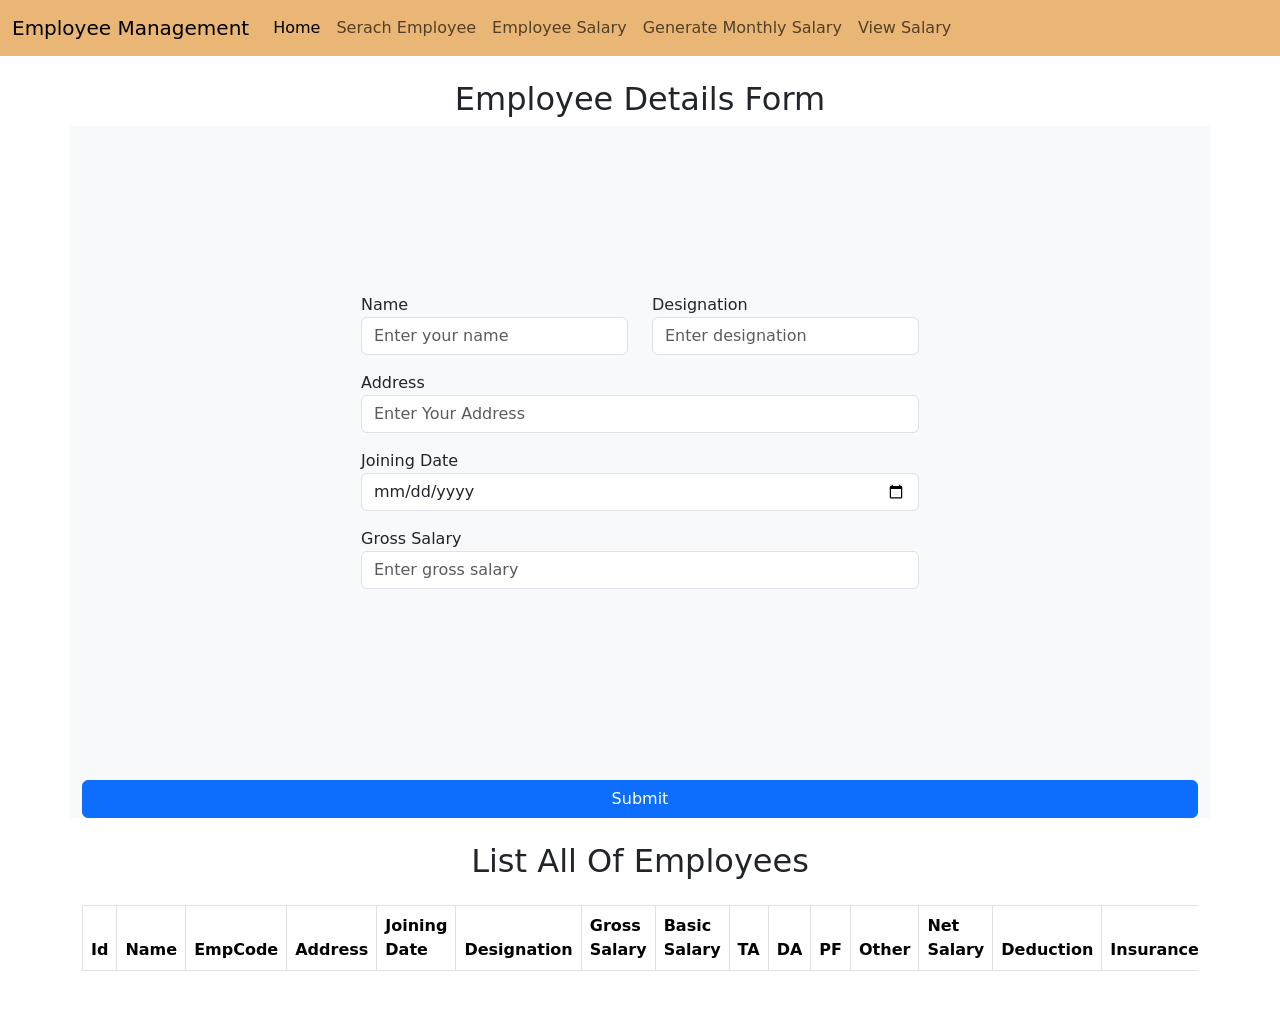
<file: addEmployee.html>
<!DOCTYPE html>
<html lang="en">
  <head>
    <meta charset="UTF-8" />
    <meta name="viewport" content="width=device-width, initial-scale=1.0" />
    <title>addEmployee</title>
    <link rel="stylesheet" href="style.css" />
    <link
      href="https://cdn.jsdelivr.net/npm/bootstrap@5.3.3/dist/css/bootstrap.min.css"
      rel="stylesheet"
      integrity="sha384-QWTKZyjpPEjISv5WaRU9OFeRpok6YctnYmDr5pNlyT2bRjXh0JMhjY6hW+ALEwIH"
      crossorigin="anonymous"
    />
    <link
      rel="stylesheet"
      href="https://cdnjs.cloudflare.com/ajax/libs/font-awesome/6.6.0/css/all.min.css"
      integrity="sha512-Kc323vGBEqzTmouAECnVceyQqyqdsSiqLQISBL29aUW4U/M7pSPA/gEUZQqv1cwx4OnYxTxve5UMg5GT6L4JJg=="
      crossorigin="anonymous"
      referrerpolicy="no-referrer"
    />
    <script src="https://code.jquery.com/jquery-3.6.0.min.js"></script>
  </head>

  <body>
    <nav class="navbar navbar-expand-lg navbar-light sticky-top">
      <div class="container-fluid">
        <a class="navbar-brand" href="#">Employee Management</a>
        <button
          class="navbar-toggler"
          type="button"
          data-bs-toggle="collapse"
          data-bs-target="#navbarNav"
          aria-controls="navbarNav"
          aria-expanded="false"
          aria-label="Toggle navigation"
        >
          <span class="navbar-toggler-icon"></span>
        </button>
        <div class="collapse navbar-collapse" id="navbarNav">
          <ul class="navbar-nav me-auto mb-2 mb-lg-0">
            <li class="nav-item">
              <a class="nav-link active" aria-current="page" href="index.html"
                >Home</a
              >
            </li>
            <div class="navbar-nav">
              <a class="nav-link" href="empDesignation.html">Serach Employee</a>
              <a class="nav-link" href="empSalary.html">Employee Salary</a>
             
              <a class="nav-link " href="addEmployeeSalary.html" >Generate Monthly Salary</a>
              <a class="nav-link " href="viewEmpSalary.html" >View Salary</a>

            </div>
          </ul>
          <!-- <form class="d-flex">
                    <button class="btn btn-outline-dark btn-light" type="button" onclick="window.location.href='addEmployee.html'">Add Employee</button>
                </form> -->
        </div>
      </div>
    </nav>

    <center>
      <div class="justify-content-center align-items-center mt-4">
        <h2>Employee Details Form</h2>
      </div>
    </center>
    <div class="container bg-light">
      <div
        class="d-flex justify-content-center align-items-center"
        style="min-height: 70vh"
      >
        <!-- <form class="w-50" onsubmit="submitForm(event)"> -->

        <form class="w-50" id="empform" onsubmit="saveemp()">
          <div class="row">
            <div class="col-md-6">
              <!-- <div class="form-group">
                <label for="inputId">Id</label>
                <input
                  type="number"
                  class="form-control"
                  id="inputId"
                  value="id"
                />
              </div> -->
              <div class="form-group">
                <label for="inputName">Name</label>
                <input
                  type="text"
                  class="form-control"
                  id="inputName"
                  placeholder="Enter your name" required
                />
              </div>
            </div>
            <div class="col-md-6">
              <div class="form-group">
                <label for="inputDesignation">Designation</label>
                <input
                  type="text"
                  class="form-control"
                  id="inputDesignation"
                  placeholder="Enter designation" required
                />
              </div>
            </div>
          </div>
          <div class="form-group mt-3">
            <label for="inputAddress">Address</label>
            <input
              type="text"
              class="form-control"
              id="inputAddress"
              placeholder="Enter Your Address" required
            />
          </div>
          <div class="form-group mt-3">
            <label for="inputJDate">Joining Date</label>
            <input
              type="date"
              class="form-control"
              id="inputJDate"
              placeholder="Enter date" required
            />
          </div>
          <!-- <div class="row">
            <div>
              <div class="form-group mt-3 col-md-6">
                <label for="inputSalary">Gross Salary</label>
                <input
                  type="number"
                  class="form-control"
                  id="inputSalary"
                  placeholder="Enter gross salary"
                />
              </div>
            </div>
          </div>
          <div class="col-md-6">
            <div class="form-group">
              <label for="inputDesignation">Salary Month</label>
              <input
                type="text"
                class="form-control"
                id="inputDesignation"
                placeholder="Enter Month"
              />
            </div> -->
            <div class="row">
              <!-- Gross Salary -->
              <div class="form-group mt-3 ">
                <label for="inputSalary">Gross Salary</label>
                <input
                  type="number"
                  class="form-control"
                  id="inputSalary"
                  placeholder="Enter gross salary"
                />
              </div>
              
              </div>
            
              
            </div>
            
          <div class="d-flex justify-content-center gap-4 mt-4">
            <button type="submit" class="btn btn-primary w-100">Submit</button>
            <!-- <button type="button" class="btn btn-primary">Edit</button>
                                   <button type="button" class="btn btn-primary">Delete</button> -->
          </div>
        </form>
      </div>
    </div>
    <div class="container mt-4" id="ww">
      <center>
        <div class="justify-content-center align-items-center mt-4">
          <h2>List All Of Employees</h2>
        </div>
      </center>
      <div class="table-responsive">
        <table class="table table-striped table-bordered mt-3">
          <thead class="thead-dark">
            <tr>
              <th class="col-1">Id</th>
              <th class="col-2">Name</th>
              <th class="col-2">EmpCode</th>
              <th class="col-3">Address</th>
              <th class="col-2">Joining Date</th>
              <th class="col-2">Designation</th>
              <th class="col-2">Gross Salary</th>
              <th class="col-2">Basic Salary</th>
              <th class="col-1">TA</th>
              <th class="col-1">DA</th>
              <th class="col-1">PF</th>
              <th class="col-1">Other</th>
              <th class="col-2">Net Salary</th>
              <th class="col-2">Deduction</th>
              <th class="col-2">Insurance</th>
              <th class="col-1">Actions</th>
            </tr>
          </thead>
          <tbody id="employeeTableBody"></tbody>
        </table>
      </div>
      
          
    </div>
    <script src="script.js"></script>
  </body>
  <script>
    let updateId;

    //fetch post api
    function saveemp() {
      const name = document.getElementById("inputName").value;
      const designation = document.getElementById("inputDesignation").value;
      const address = document.getElementById("inputAddress").value;
      const joiningDate = document.getElementById("inputJDate").value;
      const grossSalary = document.getElementById("inputSalary").value;
      


      const employeeData = {
        name: name,
        designation: designation,
        address: address,
        jDate: joiningDate,
        grossSalary: grossSalary,
        
      };
      if (updateId != null) {
        fetch("http://localhost:8080/api/employees/updateEmp/" + updateId, {
          method: "put",
          headers: {
            "Content-Type": "application/json",
          },
          body: JSON.stringify(employeeData),
        });
      } else {
        fetch("http://localhost:8080/api/employees/empPost", {
          method: "post",
          headers: {
            "Content-Type": "application/json",
          },
          body: JSON.stringify(employeeData),
        });
      }
    }

    // get method-------------------------
    document.addEventListener("DOMContentLoaded", function () {
      fetch("http://localhost:8080/api/employees/empAllEmp")
        .then((response) => response.json())
        .then((data) => {
          const tbody = document.getElementById("employeeTableBody");

          // Clear any existing rows
          tbody.innerHTML = "";

          // Iterate through the fetched employee data
          data.forEach((employee) => {
            const tr = document.createElement("tr");

            // Create and append table cells (td) for each column
            tr.innerHTML = `
                <td>${employee.id}</td>
                    <td>${employee.name}</td>
                    <td>${employee.empCode}</td>
                    <td>${employee.address}</td>
                    <td>${employee.jDate}</td>
                    <td>${employee.designation.designation}</td>
                    <td>${employee.salary.grossSalary}</td>
                    <td>${employee.salary.basicSalary}</td>
                    <td>${employee.salary.ta}</td>
                    <td>${employee.salary.da}</td>
                    <td>${employee.salary.pf}</td>
                    <td>${employee.salary.other}</td>
                    <td>${employee.salary.finalBasicSalary}</td>
                    <td>${employee.salary.deduction}</td>
                    
                    <td>${employee.insurance}</td>
                
                 <td>
                    <button class="btn btn-primary btn-sm" onclick="editEmployee(${employee.id})">Edit</button>
                    <button class="btn btn-danger btn-sm" onclick="deleteEmployee(${employee.id})">Delete</button>
                </td>
            `;
            tbody.appendChild(tr);
          });
        })
        .catch((error) => {
          console.error("Error fetching employee data:", error);
        });
    });

    //delete employee by id

    function deleteEmployee(id) {
      if (confirm("Are you sure you want to delete this employee?")) {
        fetch(`http://localhost:8080/api/employees/deleteEmp/${id}`, {
          method: "DELETE",
        })
          .then((response) => {
            if (response.ok) {
              alert("Employee deleted successfully");
              location.reload();
            } else {
              alert("Failed to delete employee");
            }
          })
          .catch((error) => console.error(("Error:", error)));
      }
    }

    // edit employee by id
    function editEmployee(employeeId) {
      //   isUpdate = true;
      console.log("dhvshvhv");
      // AJAX GET request to fetch employee data by ID
      $.ajax({
        url: `http://localhost:8080/api/employees/empId/${employeeId}`, // Replace with your actual API endpoint
        type: "GET",
        success: function (response) {
          // Populate the form fields with the fetched employee data
          updateId = response.id;
          console.log("updateId", updateId);
          $("#inputId").val(response.id);
          $("#inputName").val(response.name);
          $("#inputDesignation").val(response.designation.designation);
          $("#inputAddress").val(response.address);
          $("#inputJDate").val(response.jDate);
          $("#inputSalary").val(response.salary.grossSalary);
          $("#inputMonth").val(response.salary.salaryMonth);
        },
        error: function (xhr, status, error) {
          // Handle errors here
          console.error("Error:", error);
          alert("Failed to load employee data.");
        },
      });
    }
  </script>
</html>
</file>
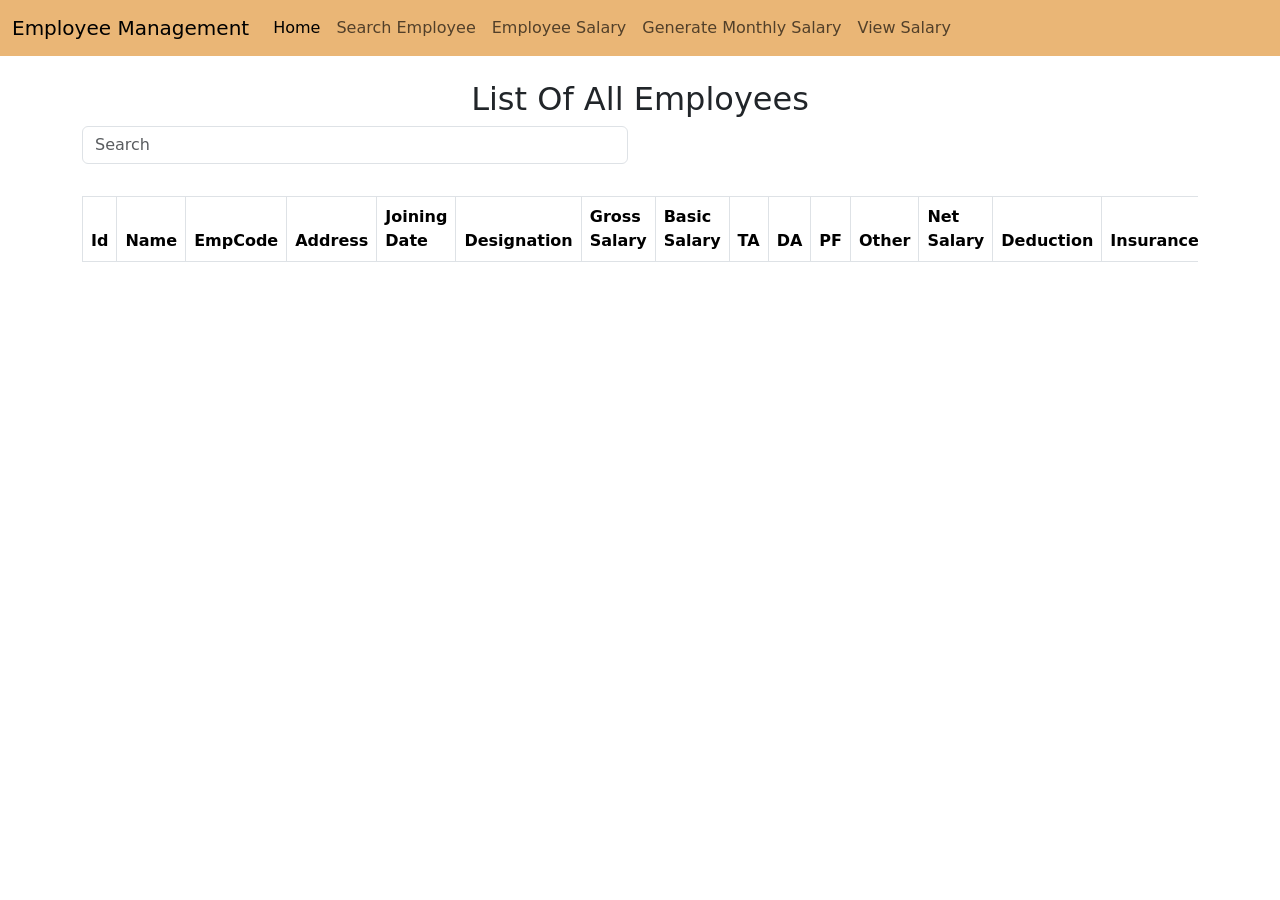
<file: empDesignation.html>
<!DOCTYPE html>
<html lang="en">
  <head>
    <meta charset="UTF-8" />
    <meta name="viewport" content="width=device-width, initial-scale=1.0" />
    <title>empSearch</title>
    <link rel="stylesheet" href="style.css" />
    <link
      href="https://cdn.jsdelivr.net/npm/bootstrap@5.3.3/dist/css/bootstrap.min.css"
      rel="stylesheet"
      integrity="sha384-QWTKZyjpPEjISv5WaRU9OFeRpok6YctnYmDr5pNlyT2bRjXh0JMhjY6hW+ALEwIH"
      crossorigin="anonymous"
    />
    <link
      rel="stylesheet"
      href="https://cdnjs.cloudflare.com/ajax/libs/font-awesome/6.6.0/css/all.min.css"
      integrity="sha512-Kc323vGBEqzTmouAECnVceyQqyqdsSiqLQISBL29aUW4U/M7pSPA/gEUZQqv1cwx4OnYxTxve5UMg5GT6L4JJg=="
      crossorigin="anonymous"
      referrerpolicy="no-referrer"
    />
    <script src="https://code.jquery.com/jquery-3.6.0.min.js"></script>
  </head>

  <body>
    <nav class="navbar navbar-expand-lg navbar-light sticky-top">
      <div class="container-fluid">
        <a class="navbar-brand" href="#">Employee Management</a>
        <button
          class="navbar-toggler"
          type="button"
          data-bs-toggle="collapse"
          data-bs-target="#navbarNav"
          aria-controls="navbarNav"
          aria-expanded="false"
          aria-label="Toggle navigation"
        >
          <span class="navbar-toggler-icon"></span>
        </button>
        <div class="collapse navbar-collapse" id="navbarNav">
          <ul class="navbar-nav me-auto mb-2 mb-lg-0">
            <li class="nav-item">
              <a class="nav-link active" aria-current="page" href="index.html"
                >Home</a
              >
            </li>
            <div class="navbar-nav">
              <a class="nav-link" href="#">Search Employee</a>
              <a class="nav-link" href="empSalary.html">Employee Salary</a>
              
              <a class="nav-link " href="addEmployeeSalary.html" >Generate Monthly Salary</a>
              <a class="nav-link " href="viewEmpSalary.html" >View Salary</a>
            
            </div>
          </ul>
          <!-- <form class="d-flex">
                    <button class="btn btn-outline-dark btn-light" type="button" onclick="window.location.href='addEmployee.html'">Add Employee</button>
                </form> -->
        </div>
      </div>
    </nav>

    <div class="container mt-4" id="ww">
      <center>
        <div class="justify-content-center align-items-center mt-4">
          <h2>List Of All Employees</h2>
        </div>
      </center>
      
      <!-- Search inputs -->
      <div class="row mb-3">
        <div class="col-md-6">
          <input
            type="text"
            id="searchByName"
            class="form-control"
            placeholder="Search"
          />
        </div>
        <!-- <div class="col-md-6">
          <input
            type="text"
            id="searchByDesignation"
            class="form-control"
            placeholder="Search by Designation"
          />
        </div> -->
      </div>
    
      <div class="table-responsive">
        <table class="table table-striped table-bordered mt-3">
          <thead class="thead-dark">
            <tr>
              <th class="col-1">Id</th>
              <th class="col-2">Name</th>
              <th class="col-2">EmpCode</th>
              <th class="col-3">Address</th>
              <th class="col-2">Joining Date</th>
              <th class="col-2">Designation</th>
              <th class="col-2">Gross Salary</th>
              <th class="col-2">Basic Salary</th>
              <th class="col-1">TA</th>
              <th class="col-1">DA</th>
              <th class="col-1">PF</th>
              <th class="col-1">Other</th>
              <th class="col-2">Net Salary</th>
              <th class="col-2">Deduction</th>
              <!-- <th class="col-2">Salary Month</th> -->
              <th class="col-2">Insurance</th>
              
            </tr>
          </thead>
          <tbody id="employeeTableBody"></tbody>
        </table>
      </div>
    </div>
    
      <script src="script.js"></script>
    </body>
    <script>
      let updateId;
  
      //fetch post api
     
      // get method-------------------------
  document.addEventListener("DOMContentLoaded", function () {
  const nameInput = document.getElementById("searchByName");
  const designationInput = document.getElementById("searchByDesignation");

  // Function to filter table rows
  function filterTable() {
    const nameFilter = nameInput.value.toLowerCase();
    // const designationFilter = designationInput.value.toLowerCase();
    const tbody = document.getElementById("employeeTableBody");
    const rows = tbody.getElementsByTagName("tr");

    for (let i = 0; i < rows.length; i++) {
      const nameCell = rows[i].getElementsByTagName("td")[1];
      const designationCell = rows[i].getElementsByTagName("td")[5];
      
      const nameText = nameCell ? nameCell.textContent.toLowerCase() : "";
      const designationText = designationCell
        ? designationCell.textContent.toLowerCase()
        : "";

      if (
        nameText.includes(nameFilter) || designationText.includes(nameFilter)
        // designationText.includes(designationFilter)
      ) {
        rows[i].style.display = "";
      } else {
        rows[i].style.display = "none";
      }
    }
  }


  nameInput.addEventListener("input", filterTable);
  // designationInput.addEventListener("input", filterTable);

 
  fetch("http://localhost:8080/api/employees/empAllEmp")
    .then((response) => response.json())
    .then((data) => {
      const tbody = document.getElementById("employeeTableBody");

     
      tbody.innerHTML = "";

      // Iterate through the fetched employee data
      data.forEach((employee) => {
        const tr = document.createElement("tr");

        // Create and append table cells (td) for each column
        tr.innerHTML = `
          <td>${employee.id}</td>
          <td>${employee.name}</td>
          <td>${employee.empCode}</td>
          <td>${employee.address}</td>
          <td>${employee.jDate}</td>
          <td>${employee.designation.designation}</td>
          <td>${employee.salary.grossSalary}</td>
          <td>${employee.salary.basicSalary}</td>
          <td>${employee.salary.ta}</td>
          <td>${employee.salary.da}</td>
          <td>${employee.salary.pf}</td>
          <td>${employee.salary.other}</td>
          <td>${employee.salary.finalBasicSalary}</td>
          <td>${employee.salary.deduction}</td>
          
          <td>${employee.insurance}</td>


              
        `;
        tbody.appendChild(tr);
      });
    })
    .catch((error) => {
      console.error("Error fetching employee data:", error);
    });
});





    </script>
  </html>
</file>
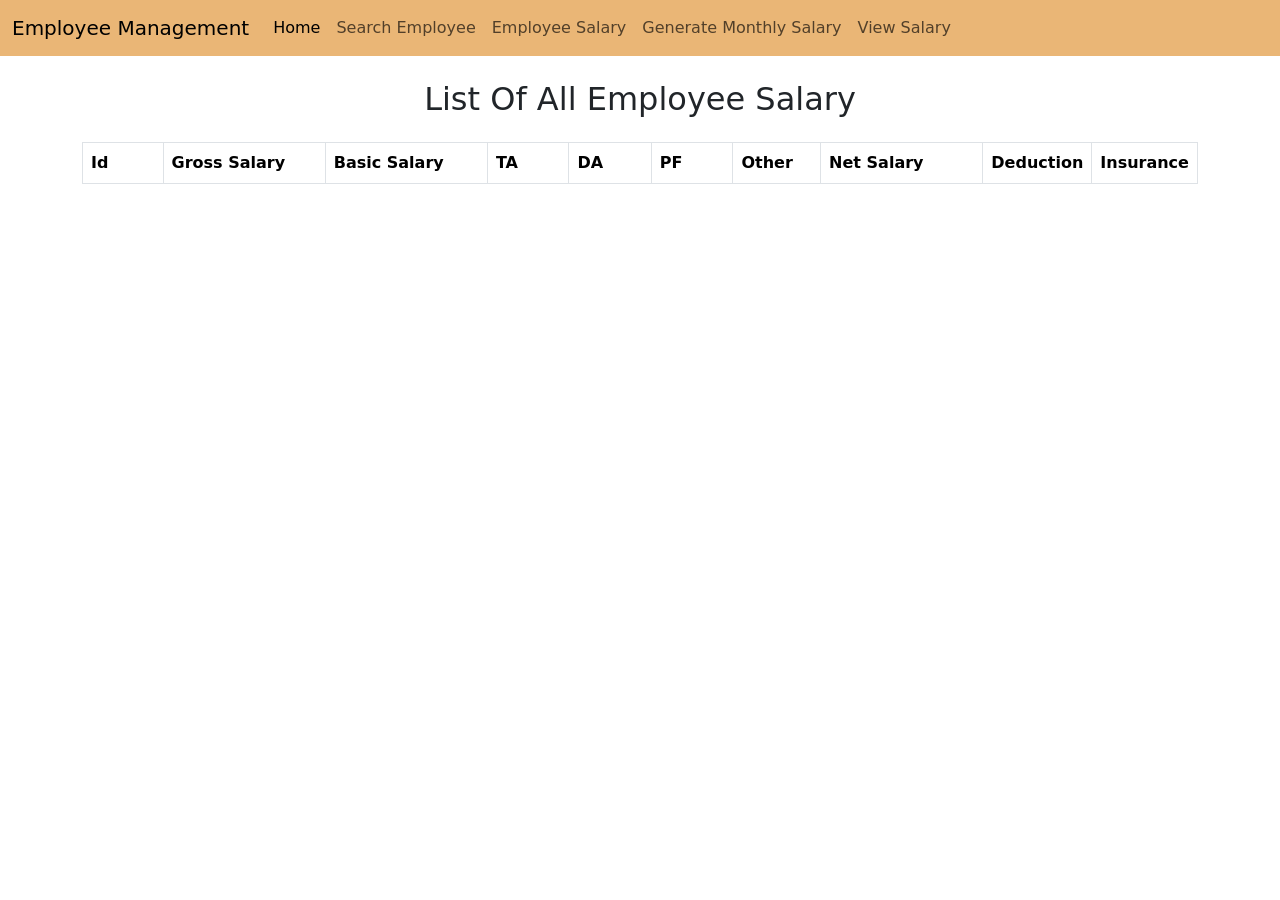
<file: empSalary.html>
<!DOCTYPE html>
<html lang="en">
  <head>
    <meta charset="UTF-8" />
    <meta name="viewport" content="width=device-width, initial-scale=1.0" />
    <title>empSalary</title>
    <link rel="stylesheet" href="style.css" />
    <link
      href="https://cdn.jsdelivr.net/npm/bootstrap@5.3.3/dist/css/bootstrap.min.css"
      rel="stylesheet"
      integrity="sha384-QWTKZyjpPEjISv5WaRU9OFeRpok6YctnYmDr5pNlyT2bRjXh0JMhjY6hW+ALEwIH"
      crossorigin="anonymous"
    />
    <link
      rel="stylesheet"
      href="https://cdnjs.cloudflare.com/ajax/libs/font-awesome/6.6.0/css/all.min.css"
      integrity="sha512-Kc323vGBEqzTmouAECnVceyQqyqdsSiqLQISBL29aUW4U/M7pSPA/gEUZQqv1cwx4OnYxTxve5UMg5GT6L4JJg=="
      crossorigin="anonymous"
      referrerpolicy="no-referrer"
    />
    <script src="https://code.jquery.com/jquery-3.6.0.min.js"></script>
  </head>

  <body>
    <nav class="navbar navbar-expand-lg navbar-light sticky-top">
      <div class="container-fluid">
        <a class="navbar-brand" href="#">Employee Management</a>
        <button
          class="navbar-toggler"
          type="button"
          data-bs-toggle="collapse"
          data-bs-target="#navbarNav"
          aria-controls="navbarNav"
          aria-expanded="false"
          aria-label="Toggle navigation"
        >
          <span class="navbar-toggler-icon"></span>
        </button>
        <div class="collapse navbar-collapse" id="navbarNav">
          <ul class="navbar-nav me-auto mb-2 mb-lg-0">
            <li class="nav-item">
              <a class="nav-link active" aria-current="page" href="index.html"
                >Home</a
              >
            </li>
            <div class="navbar-nav">
              <a class="nav-link" href="empDesignation.html">Search Employee</a>
              <a class="nav-link" href="#">Employee Salary</a>
              
              <a class="nav-link " href="addEmployeeSalary.html" >Generate Monthly Salary</a>
              <a class="nav-link " href="viewEmpSalary.html" >View Salary</a>
            
            </div>
          </ul>
          <!-- <form class="d-flex">
                    <button class="btn btn-outline-dark btn-light" type="button" onclick="window.location.href='addEmployee.html'">Add Employee</button>
                </form> -->
        </div>
      </div>
    </nav>

    <div class="container mt-4" id="ww">
        <center>
          <div class="justify-content-center align-items-center mt-4">
            <h2>List Of All Employee Salary</h2>
          </div>
        </center>
        <div class="table-responsive">
          <table class="table table-striped table-bordered mt-3">
            <thead class="thead-dark">
              <tr>
                <th class="col-1">Id</th>
                <th class="col-2">Gross Salary</th>
                <th class="col-2">Basic Salary</th>
                <th class="col-1">TA</th>
                <th class="col-1">DA</th>
                <th class="col-1">PF</th>
                <th class="col-1">Other</th>
                <th class="col-2">Net Salary</th>
                <th class="col-2">Deduction</th>
                
                <th class="col-2">Insurance</th>
                
              </tr>
            </thead>
            <tbody id="employeeTableBody"></tbody>
          </table>
        </div>
        
            
      </div>
      <script src="script.js"></script>
    </body>
    <script>
      let updateId;
  
      //fetch post api
     
      // get method-------------------------
      document.addEventListener("DOMContentLoaded", function () {
        fetch("http://localhost:8080/api/employees/empAllEmp")
          .then((response) => response.json())
          .then((data) => {
            const tbody = document.getElementById("employeeTableBody");
  
            // Clear any existing rows
            tbody.innerHTML = "";
  
            // Iterate through the fetched employee data
            data.forEach((employee) => {
              const tr = document.createElement("tr");
  
              // Create and append table cells (td) for each column
              tr.innerHTML = `
                  <td>${employee.id}</td>
                      <td>${employee.salary.grossSalary}</td>
                      <td>${employee.salary.basicSalary}</td>
                      <td>${employee.salary.ta}</td>
                      <td>${employee.salary.da}</td>
                      <td>${employee.salary.pf}</td>
                      <td>${employee.salary.other}</td>
                      <td>${employee.salary.finalBasicSalary}</td>
                      <td>${employee.salary.deduction}</td>
                     
                      <td>${employee.insurance}</td>
                  
                
              `;
              tbody.appendChild(tr);
            });
          })
          .catch((error) => {
            console.error("Error fetching employee data:", error);
          });
      });
  
      //delete employee by id
  
      
      // edit employee by id
      
        
    </script>
  </html>
</file>
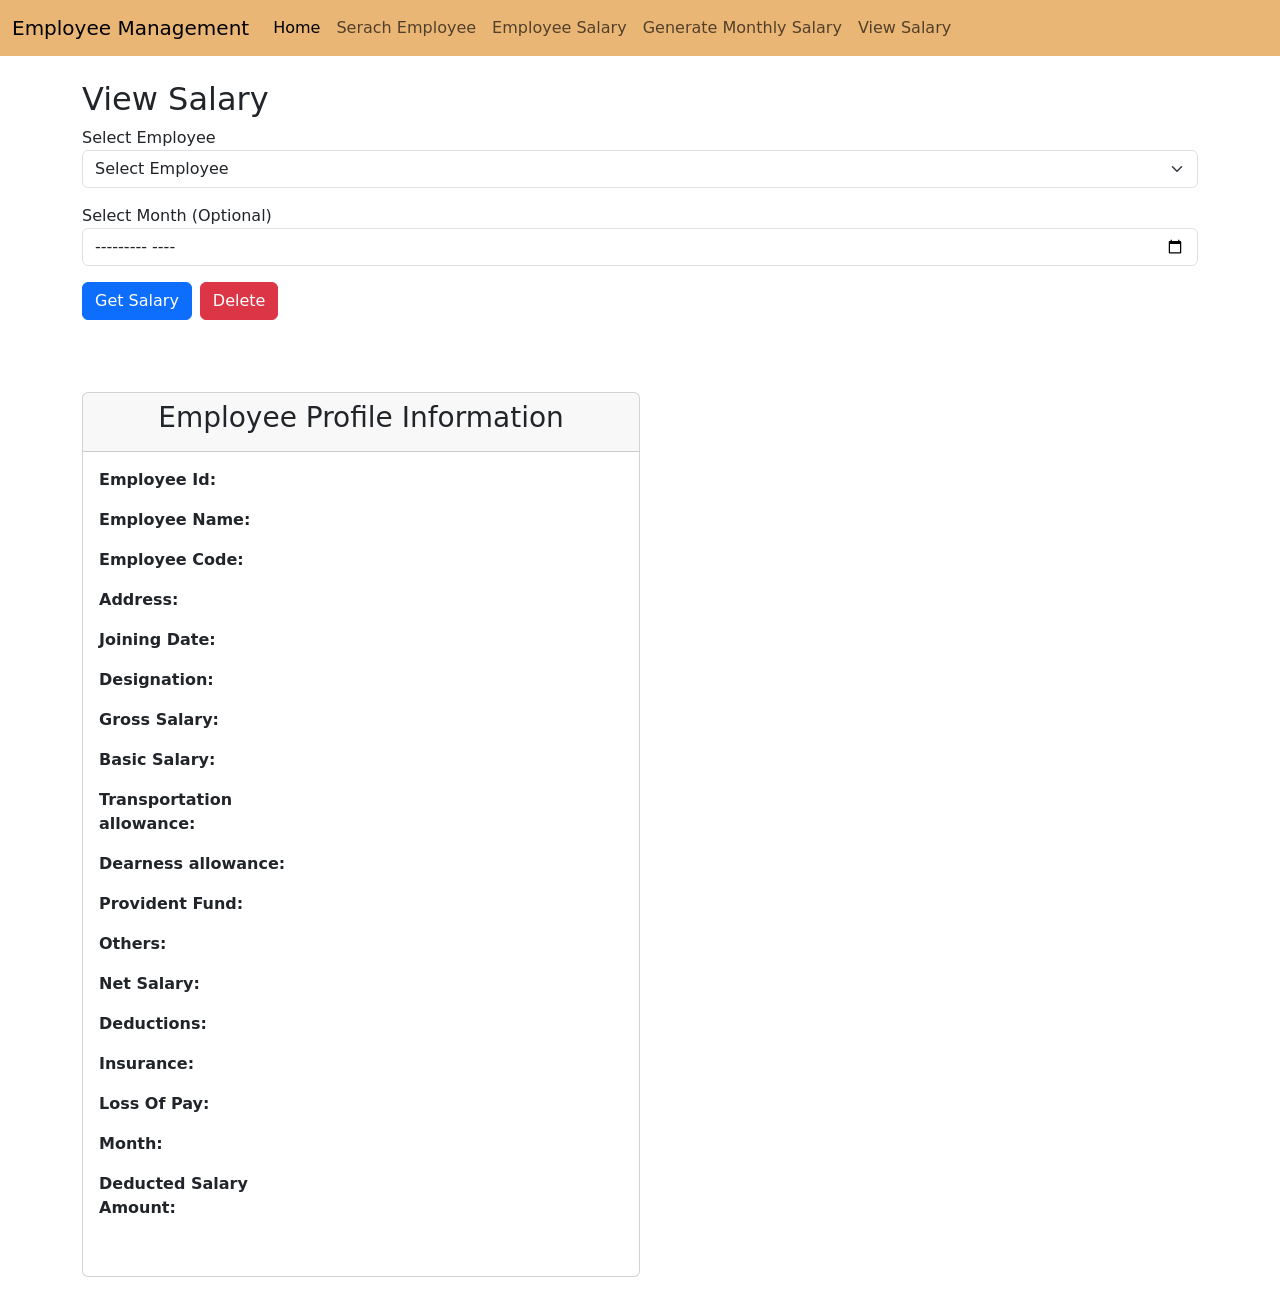
<file: viewEmpSalary.html>
<!DOCTYPE html>
<html lang="en">
<head>
    <meta charset="UTF-8" />
    <meta name="viewport" content="width=device-width, initial-scale=1.0" />
    <title>View Salary</title>
    <link rel="stylesheet" href="style.css" />
    <link href="https://cdn.jsdelivr.net/npm/bootstrap@5.3.3/dist/css/bootstrap.min.css" rel="stylesheet" />
    <script src="https://code.jquery.com/jquery-3.6.0.min.js"></script>
</head>
<body>
    <nav class="navbar navbar-expand-lg navbar-light sticky-top">
        <div class="container-fluid">
            <a class="navbar-brand" href="#">Employee Management</a>
            <button class="navbar-toggler" type="button" data-bs-toggle="collapse" data-bs-target="#navbarNav" aria-controls="navbarNav" aria-expanded="false" aria-label="Toggle navigation">
                <span class="navbar-toggler-icon"></span>
            </button>
            <div class="collapse navbar-collapse" id="navbarNav">
                <ul class="navbar-nav me-auto mb-2 mb-lg-0">
                    <li class="nav-item">
                        <a class="nav-link active" aria-current="page" href="index.html"
                          >Home</a
                        >
                      </li>
                    <div class="navbar-nav">
                        <a class="nav-link" href="empDesignation.html">Serach Employee</a>
                        <a class="nav-link" href="empSalary.html">Employee Salary</a>
                       
                        <a class="nav-link " href="addEmployeeSalary.html" >Generate Monthly Salary</a>
                        <a class="nav-link " href="#" >View Salary</a>
          
                      </div>
                </ul>
            </div>
        </div>
    </nav>

    <div class="container mt-4">
        <h2>View Salary</h2>
        <form id="viewSalaryForm">
            <div class="form-group">
                <label for="employeeDropdown">Select Employee</label>
                <select class="form-select" id="employeeDropdown" required>
                    <option value="" disabled selected>Select Employee</option>
                    <!-- Options will be populated dynamically -->
                </select>
            </div>

            <div class="form-group mt-3">
                <label for="monthSelect">Select Month (Optional)</label>
                <input type="month" class="form-control" id="monthSelect">
            </div>

            <div class="form-group mt-3 d-flex">
                <button type="button" class="btn btn-primary me-2" onclick="fetchEmployeeData()">Get Salary</button>
                <button type="button" class="btn btn-danger" onclick="deleteSalary()">Delete</button>
            </div>
            

            
        </form>
    </div>

    <div class="container mt-4" id="ww">
        
        <div class="row" id="employeeCardContainer">
            <div class="container mt-5">
                <div class="card w-50">
                    <div class="card-header text-center">
                        <h3>Employee Profile Information</h3>
                    </div>
                    <div class="card-body">
                        <div class="row mb-3">
                            <div class="col-sm-5 fw-bold">Employee Id:</div>
                            <div id="employeeId" class="col-sm-7 "></div>
                           
                        </div>
                        <div class="row mb-3">
                            <div class="col-sm-5 fw-bold">Employee Name:</div>
                            <div id="employeeName" class="col-sm-7 "></div>
                            

                        </div>
                        <div class="row mb-3">
                            <div class="col-sm-5 fw-bold">Employee Code:</div>
                            <div id="employeeEmpCode" class="col-sm-7 "></div>
                            
                        </div>
                        <div class="row mb-3"> 

                            <div class="col-sm-5 fw-bold">Address:</div>
                            <div id="employeeAddress" class="col-sm-7 "></div>
                            
                        </div>
                        <div class="row mb-3">
                            <div class="col-sm-5 fw-bold">Joining Date:</div>
                            <div id="employeeJDate" class="col-sm-7 "></div>
                           
                        </div>
                        <div class="row mb-3">
                            <div class="col-sm-5 fw-bold">Designation:</div>
                            <div id="designationName" class="col-sm-7 "></div>
                           
                        </div>
                        <div class="row mb-3">
                            <div class="col-sm-5 fw-bold">Gross Salary:</div>
                            <div id="grossSalary" class="col-sm-7 "></div>
                            
                        </div>
                        <div class="row mb-3">
                            <div class="col-sm-5 fw-bold">Basic Salary:</div>
                            <div id="basicSalary" class="col-sm-7 "></div>
                            
                        </div>
                        <div class="row mb-3">
                            <div class="col-sm-5 fw-bold">Transportation allowance:</div>
                            <div id="ta" class="col-sm-7 "></div>
                            
                        </div>
                        <div class="row mb-3">
                            <div class="col-sm-5 fw-bold">Dearness allowance:</div>
                            <div id="da" class="col-sm-7 "></div>
                            
                        </div>
                        <div class="row mb-3">
                            <div class="col-sm-5 fw-bold">Provident Fund:</div>
                            <div id="pf" class="col-sm-7 "></div>
                           
                        </div>
                        <div class="row mb-3">
                            <div class="col-sm-5 fw-bold">Others:</div>
                            <div id="other" class="col-sm-7 "></div>
                            
                        </div>
                        <div class="row mb-3">
                            <div class="col-sm-5 fw-bold">Net Salary:</div>
                            <div id="finalBasicSalary" class="col-sm-7 "></div>
                            
                        </div>
                        <div class="row mb-3">
                            <div class="col-sm-5 fw-bold">Deductions:</div>
                            <div id="deduction" class="col-sm-7 "></div>
                            
                        </div>
                        <div class="row mb-3">
                            <div class="col-sm-5 fw-bold">Insurance:</div>
                            <div id="employeeInsurance" class="col-sm-7 "></div>
                            
                        </div>
                        <div class="row mb-3">
                            <div class="col-sm-5 fw-bold">Loss Of Pay:</div>
                            <div id="lossofpay" class="col-sm-7 "></div>
                           
                        </div>
                        <div class="row mb-3">
                            <div class="col-sm-5 fw-bold">Month:</div>
                            <div id="month" class="col-sm-7 "></div>
                            
                        </div>
                        <div class="row mb-3">
                            <div class="col-sm-5 fw-bold">Deducted Salary Amount:</div>
                            <div id="salaryAmount" class="col-sm-7 "></div>
                           
                        </div>
                        
        </div>
    </div>
        
            
      </div>
      
    <script src="viewEmpSalary.js"></script>
</body>
</html>
</file>
<file: style.css>
.navbar{
    background-color: rgb(234,182,118);
}
/* body, html {
    height: 100%;
    margin: 0;
    display: flex;
    justify-content: center;
    align-items: center;
    text-align: center;
} */
/* .heading {
    display: flex;
    justify-content: center;
    max-width: 100%;
} */

/* .form-container{
    position: absolute;
    
} */
</file>
